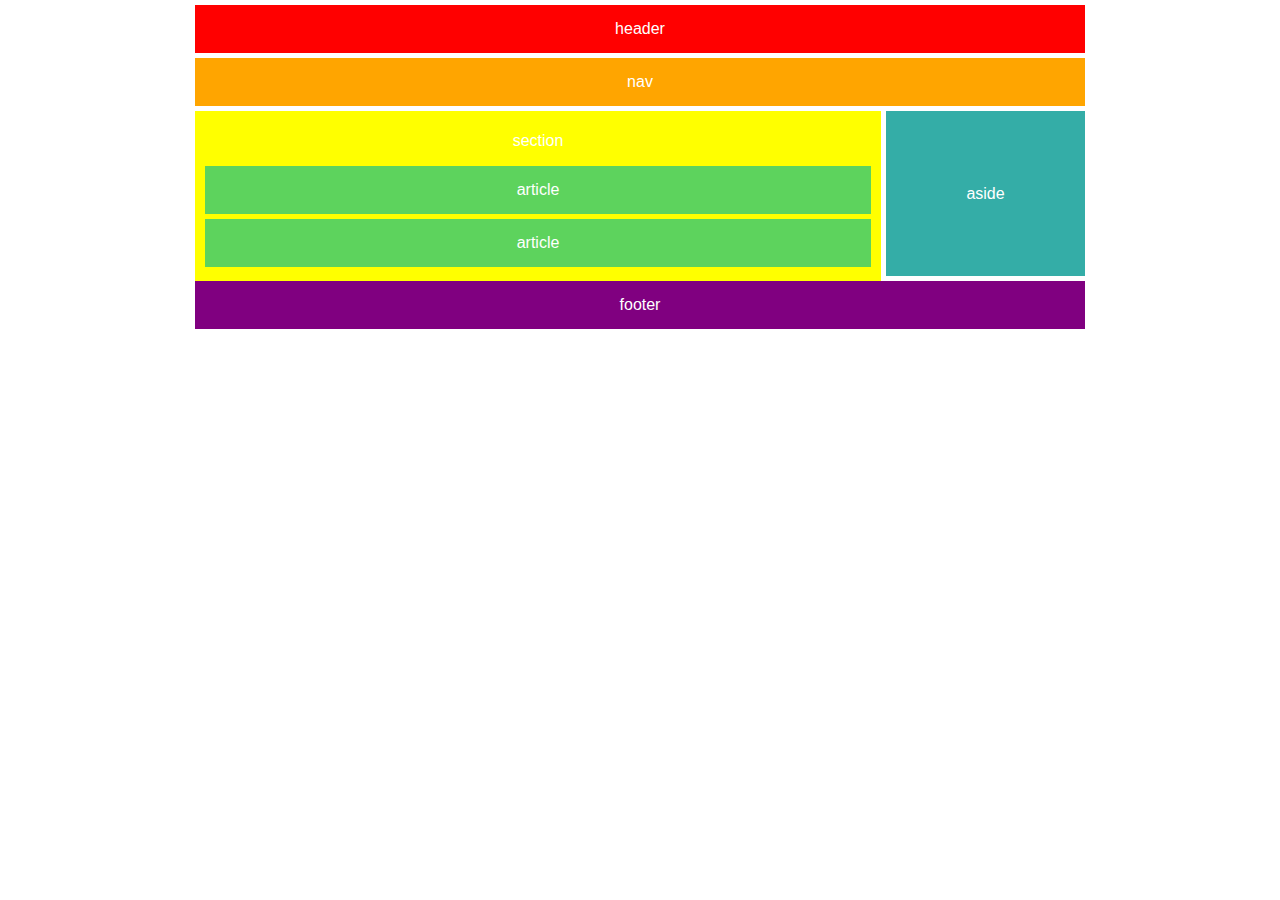
<file: grid/without_grid/intro/index.html>
<!DOCTYPE html>
<html lang="en">
  <head>
    <meta charset="UTF-8" />
    <meta http-equiv="X-UA-Compatible" content="IE=edge" />
    <meta name="viewport" content="width=device-width, initial-scale=1.0" />
    <title>Document</title>
    <link rel="stylesheet" href="style.css" />
  </head>
  <body>
    <header>header</header>
    <nav>nav</nav>
    <main>
      <section>
        <p>section</p>
        <article>article</article>
        <article>article</article>
      </section>
      <aside>
        <span>aside</span>
      </aside>
    </main>
    <footer>footer</footer>
  </body>
</html>
</file>
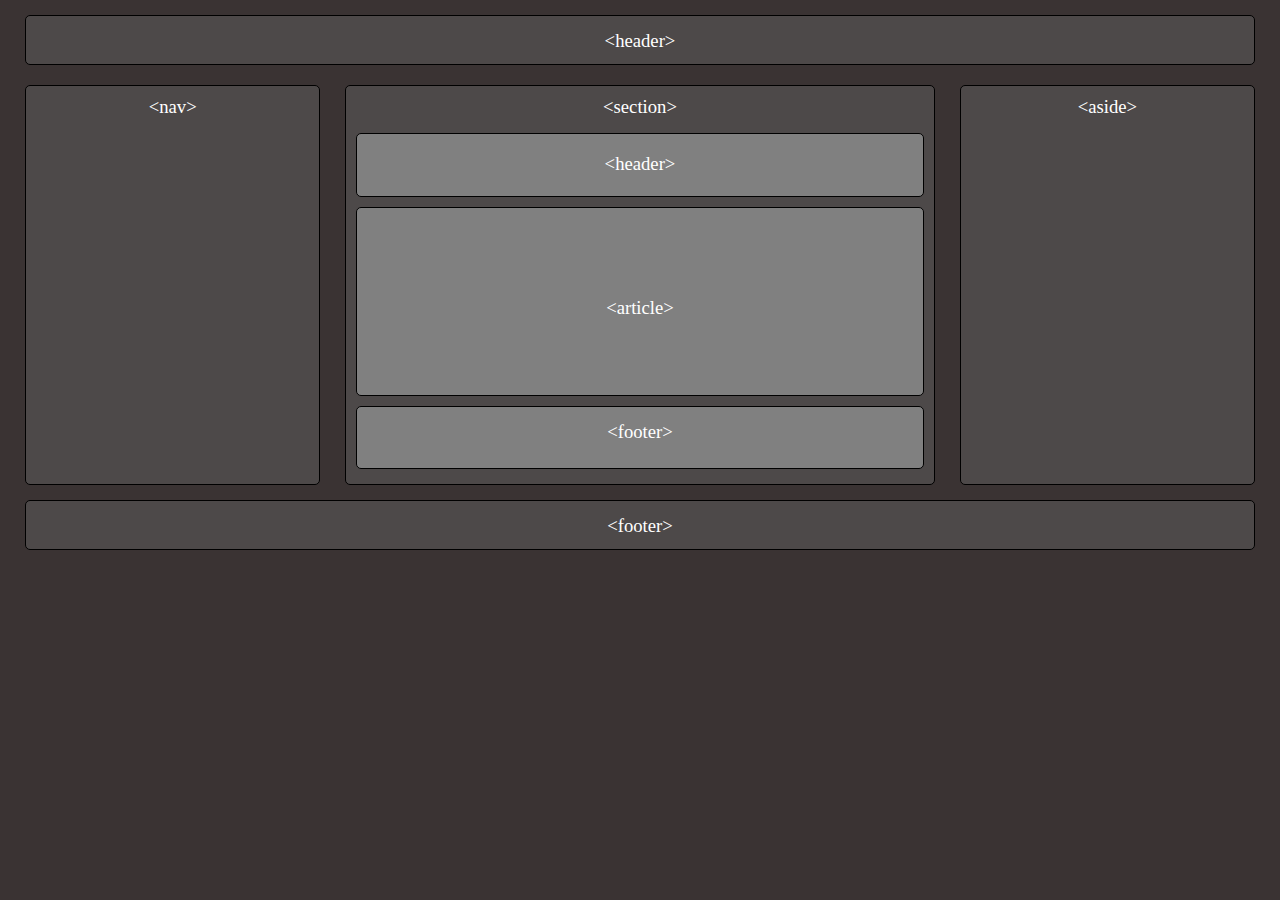
<file: grid/without_grid/intro2/index.html>
<!DOCTYPE html>
<html lang="en">
<head>
    <meta charset="UTF-8">
    <meta http-equiv="X-UA-Compatible" content="IE=edge">
    <meta name="viewport" content="width=device-width, initial-scale=1.0">
    <title>Semantic</title>
    <link rel="stylesheet" href="style.css">
</head>
<body>
    <header id="main">
        &lt;header&gt;
    </header>
    <div>
        <nav>
        &lt;nav&gt;
    </nav>
    <section>
        <p>&lt;section&gt;</p>
        <header>
           <p>&lt;header&gt;</p>
        </header>
        <article>
            &lt;article&gt;
        </article>
        <footer>
            &lt;footer&gt;
        </footer>
    </section>
    <aside>
        &lt;aside&gt;
    </aside>
    </div>
    <footer>
        &lt;footer&gt;
    </footer>
</body>
</html>
</file>
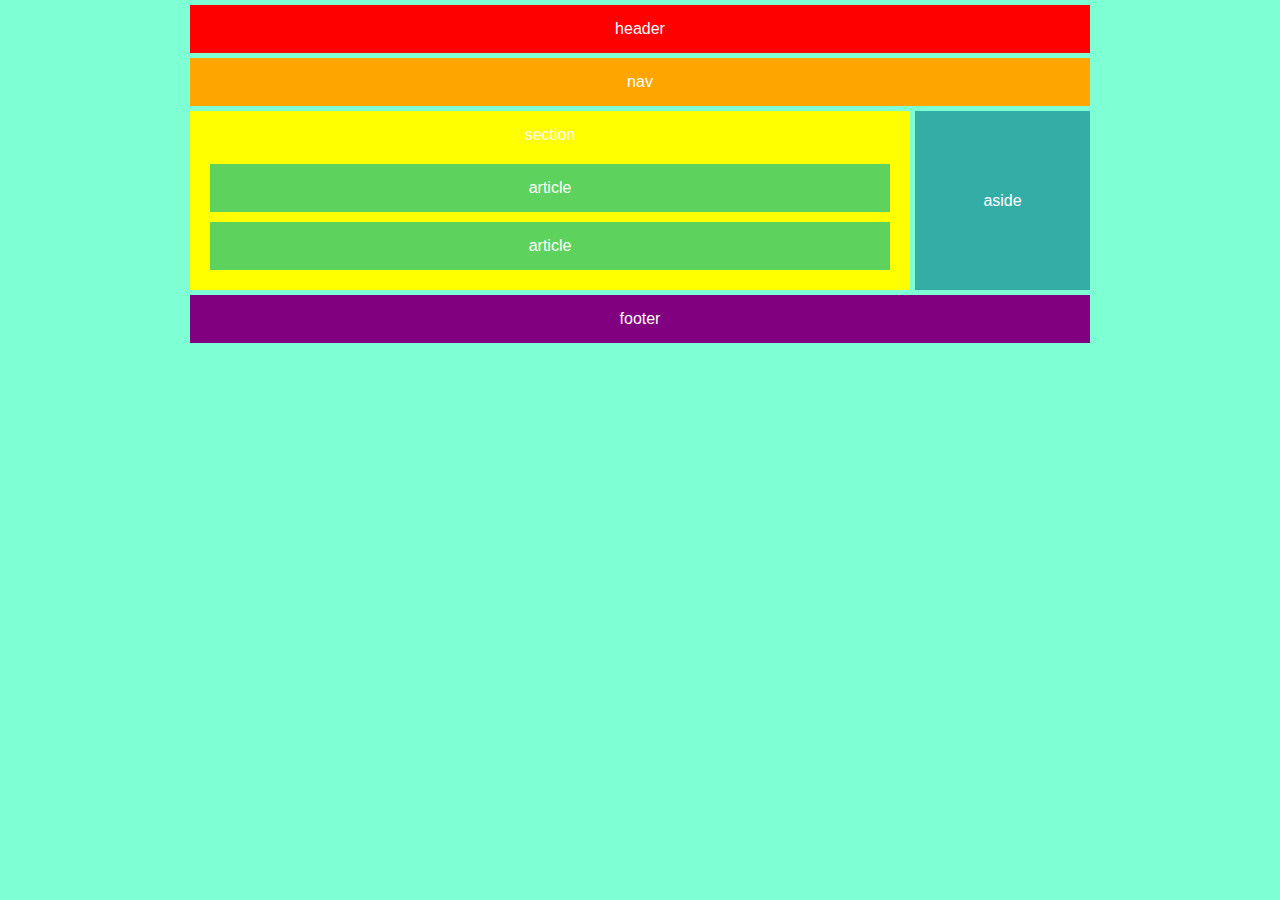
<file: grid/intro1.html>
<!DOCTYPE html>
<html lang="en">
  <head>
    <meta charset="UTF-8" />
    <meta http-equiv="X-UA-Compatible" content="IE=edge" />
    <meta name="viewport" content="width=device-width, initial-scale=1.0" />
    <title>Document</title>
    <link rel="stylesheet" href="intro1.css" />
  </head>
  <body>
    <div class="container">
      <header class="red">header</header>
      <nav class="orange">nav</nav>
      <main>
        <section class="yellow">
          <p class="paragraph">section</p>
          <article class="green">article</article>
          <article class="green">article</article>
        </section>
        <aside class="blue">
          <span>aside</span>
        </aside>
      </main>
      <footer class="purple">footer</footer>
    </div>
  </body>
</html>
</file>
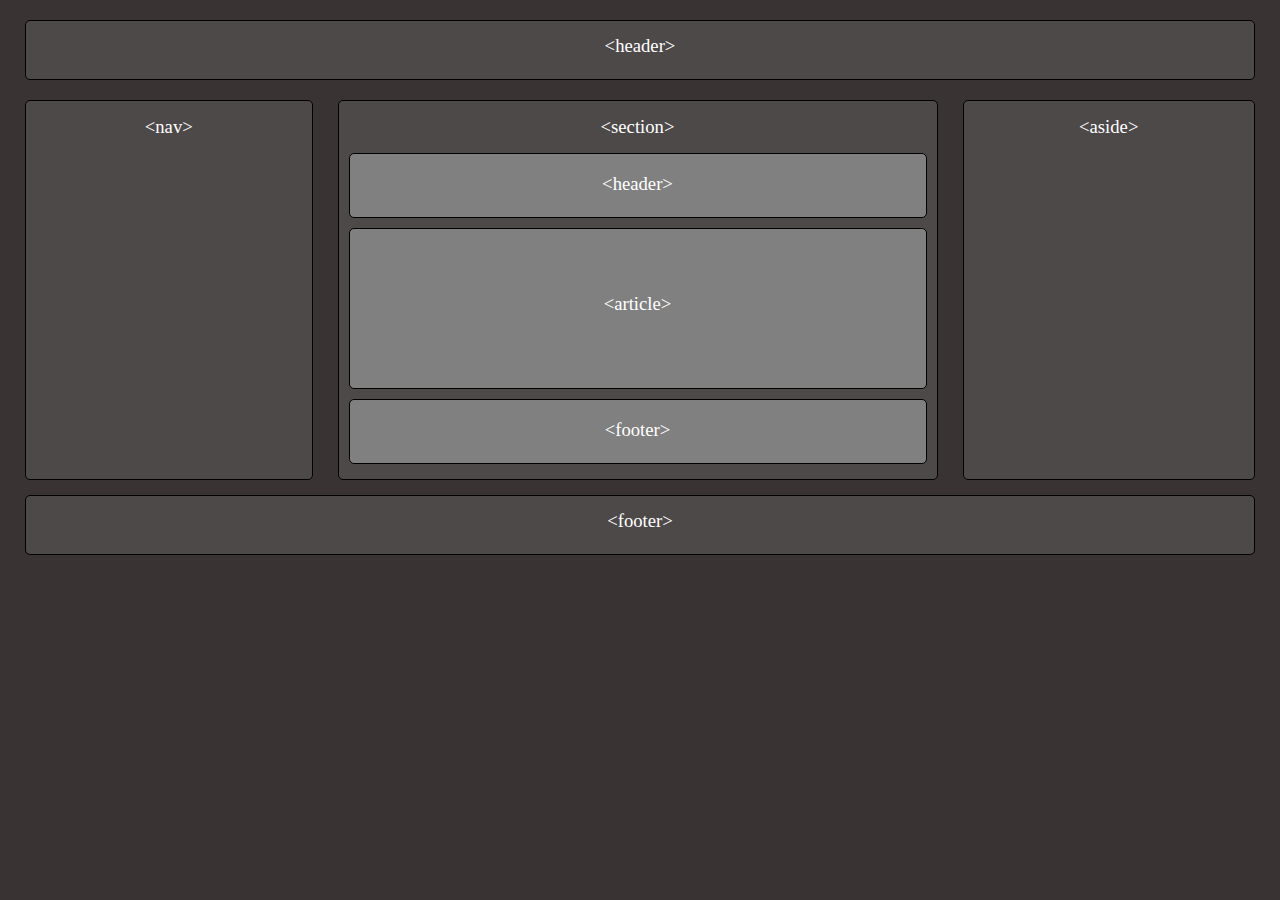
<file: grid/intro2.html>
<!DOCTYPE html>
<html lang="en">
  <head>
    <meta charset="UTF-8" />
    <meta http-equiv="X-UA-Compatible" content="IE=edge" />
    <meta name="viewport" content="width=device-width, initial-scale=1.0" />
    <title>Semantic</title>
    <link rel="stylesheet" href="intro2.css" />
  </head>
  <body>
    <div class="container">
      <header id="main">&lt;header&gt;</header>
      <nav>&lt;nav&gt;</nav>
      <section>
        <p>&lt;section&gt;</p>
        <header>
          &lt;header&gt;
        </header>
        <article>&lt;article&gt;</article>
        <footer>&lt;footer&gt;</footer>
      </section>
      <aside>&lt;aside&gt;</aside>
      <footer>&lt;footer&gt;</footer>
    </div>
  </body>
</html>
</file>
<file: grid/without_grid/intro/style.css>
body {
  color: white;
  font-family: Arial, Helvetica, sans-serif;
  text-align: center;
  max-width: 900px;
  margin: 0 auto;
}
header {
  background-color: red;
  padding: 15px;
  margin: 5px;
}
nav {
  background-color: orange;
  padding: 15px;
  margin: 5px;
}
main {
  height: 170px;
  margin: 5px 5px 0px 5px;
  display: flex;
  flex-direction: row;
}
section {
  display: block;
  background-color: yellow;
  width: 80%;
  padding: 5px;
  margin-right: 5px;
}
article {
  background-color: rgb(93, 211, 93);
  padding: 15px;
  margin: 5px;
}
aside {
  display: block;
  width: 20%;
  margin-bottom: 5px;
  background-color: rgb(52, 173, 167);
  padding: 15px;
  display: flex;
  align-items: center;
  justify-content: center;
}
footer {
  padding: 15px;
  clear: both;
  background-color: purple;
  margin: 0 5px;
}
</file>
<file: grid/without_grid/intro2/style.css>
body {
  background-color: rgb(58, 51, 51);
  color: white;
  text-align: center;
  font-family: Cambria, Cochin, Georgia, Times, "Times New Roman", serif;
  font-size: 14pt;
  margin: 15px;
}
* {
  box-sizing: border-box;
}
section > p {
  margin: 0px 0px 10px 0px;
}
header,
nav,
section,
article,
footer,
aside {
  border: 1px solid black;
  border-radius: 5px;
  background-color: rgb(77, 73, 73);
}
#main {
  margin: 5px 10px 10px 10px;
  height: 50px;
  line-height: 50px;
}
div {
  display: flex;
  flex-direction: row;
}
nav,
section,
aside {
  height: 400px;
  padding: 10px;
}
nav {
  margin: 10px 15px 10px 10px;
  width: 25%;
}
section {
  margin: 10px 15px 10px 10px;
  width: 50%;
  display: flex;
  flex-direction: column;
}
aside {
  margin: 10px;
  width: 25%;
}
footer {
  clear: both;
  height: 50px;
  line-height: 50px;
  margin: 5px 10px 10px 10px;
}
section header,
section article,
section footer {
  background-color: gray;
  margin: 5px 0px;
}
section header,
section footer {
  height: 20%;
}
article {
  height: 50%;
  line-height: 200px;
}
</file>
<file: grid/intro1.css>
body {
  background-color: aquamarine;
  color: white;
  font-family: Arial, Helvetica, sans-serif;
  text-align: center;
  max-width: 900px;
  margin: 0 auto;
  padding: 5px;
}
.paragraph {
  margin: 0px;
  margin-bottom: 15px;
}
.red,
.orange,
.yellow,
.green,
.blue,
.purple {
  padding: 15px;
}
.red {
  background-color: red;
}
.orange {
  background-color: orange;
}
.yellow {
  background-color: yellow;
}
.green {
  background-color: rgb(93, 211, 93);
  margin: 5px;
}
.blue {
  background-color: rgb(52, 173, 167);
  display: flex;
  align-items: center;
  justify-content: center;
}
.purple {
  background-color: purple;
}
div.container {
  display: grid;
  grid-gap: 5px;
  grid-template: auto auto 1fr auto/100%;
}
main {
  margin: 0px;
  padding: 0px;

  display: grid;
  grid-gap: 5px;
  grid-template: auto/80% auto;
}
section {
  display: grid;
  grid-template: repeat(3, auto) / 1fr;
}
@media (max-width: 860px) {
  main {
    margin: 0px;
    padding: 0px;
    display: grid;
    grid-gap: 5px;
    grid-template: repeat(2, auto) / auto;
  }
  section {
    display: grid;
    grid-template: repeat(2, auto) / 1fr 1fr;
  }
  section p.paragraph {
    grid-column: 1 / span 2;
  }
}
</file>
<file: grid/intro2.css>
body {
  background-color: rgb(58, 51, 51);
  color: white;
  text-align: center;
  font-family: Cambria, Cochin, Georgia, Times, "Times New Roman", serif;
  font-size: 14pt;
  margin: 15px;
}
p {
  margin: 0px;
}
header,
nav,
section,
article,
footer,
aside {
  border: 1px solid black;
  border-radius: 5px;
  background-color: rgb(77, 73, 73);
}
#main,
.container > footer {
  margin: 5px 10px 10px 10px;
  line-height: 50px;
}
nav {
  margin: 10px 15px 10px 10px;
  padding-top: 15px;
}
section {
  margin: 10px 15px 10px 10px;
  padding: 15px 10px 10px 10px;
}
aside {
  margin: 10px;
  padding-top: 15px;
}
.container {
  display: grid;
  grid-template: 75px 400px 75px/1fr 2fr 1fr;
  grid-template-areas:
    "header header header"
    "nav section aside"
    "footer footer footer";
}
.container #main {
  grid-area: header;
}
.container nav {
  grid-area: nav;
}
.container > section {
  grid-area: section;
}
.container > aside {
  grid-area: aside;
}
.container footer {
  grid-area: footer;
}
section header,
section article,
section footer {
  background-color: gray;
  margin: 5px 0px;
}
section header,
section footer {
  height: 20%;
  line-height: 60px;
}
article {
  height: 50%;
  line-height: 150px;
}
.container > section {
  display: flex;
  flex-direction: column;
}
section > header {
  margin-top: 15px;
}
@media (max-width: 860px) {
  .container {
    display: grid;
    grid-template: 1fr auto auto 1fr/1fr 1fr 1fr 1fr;
    grid-template-areas:
      "nav header header aside"
      "nav section section aside"
      "nav section section aside"
      "footer footer footer footer";
  }
}
@media (max-width: 480px) {
  .container {
    display: grid;
    grid-template: 1fr 1fr 1fr auto 1fr/1fr;
    grid-template-areas:
      "header header header header"
      "nav nav nav nav"
      "aside aside aside aside"
      "section section section section"
      "footer footer footer footer";
  }
}
</file>
